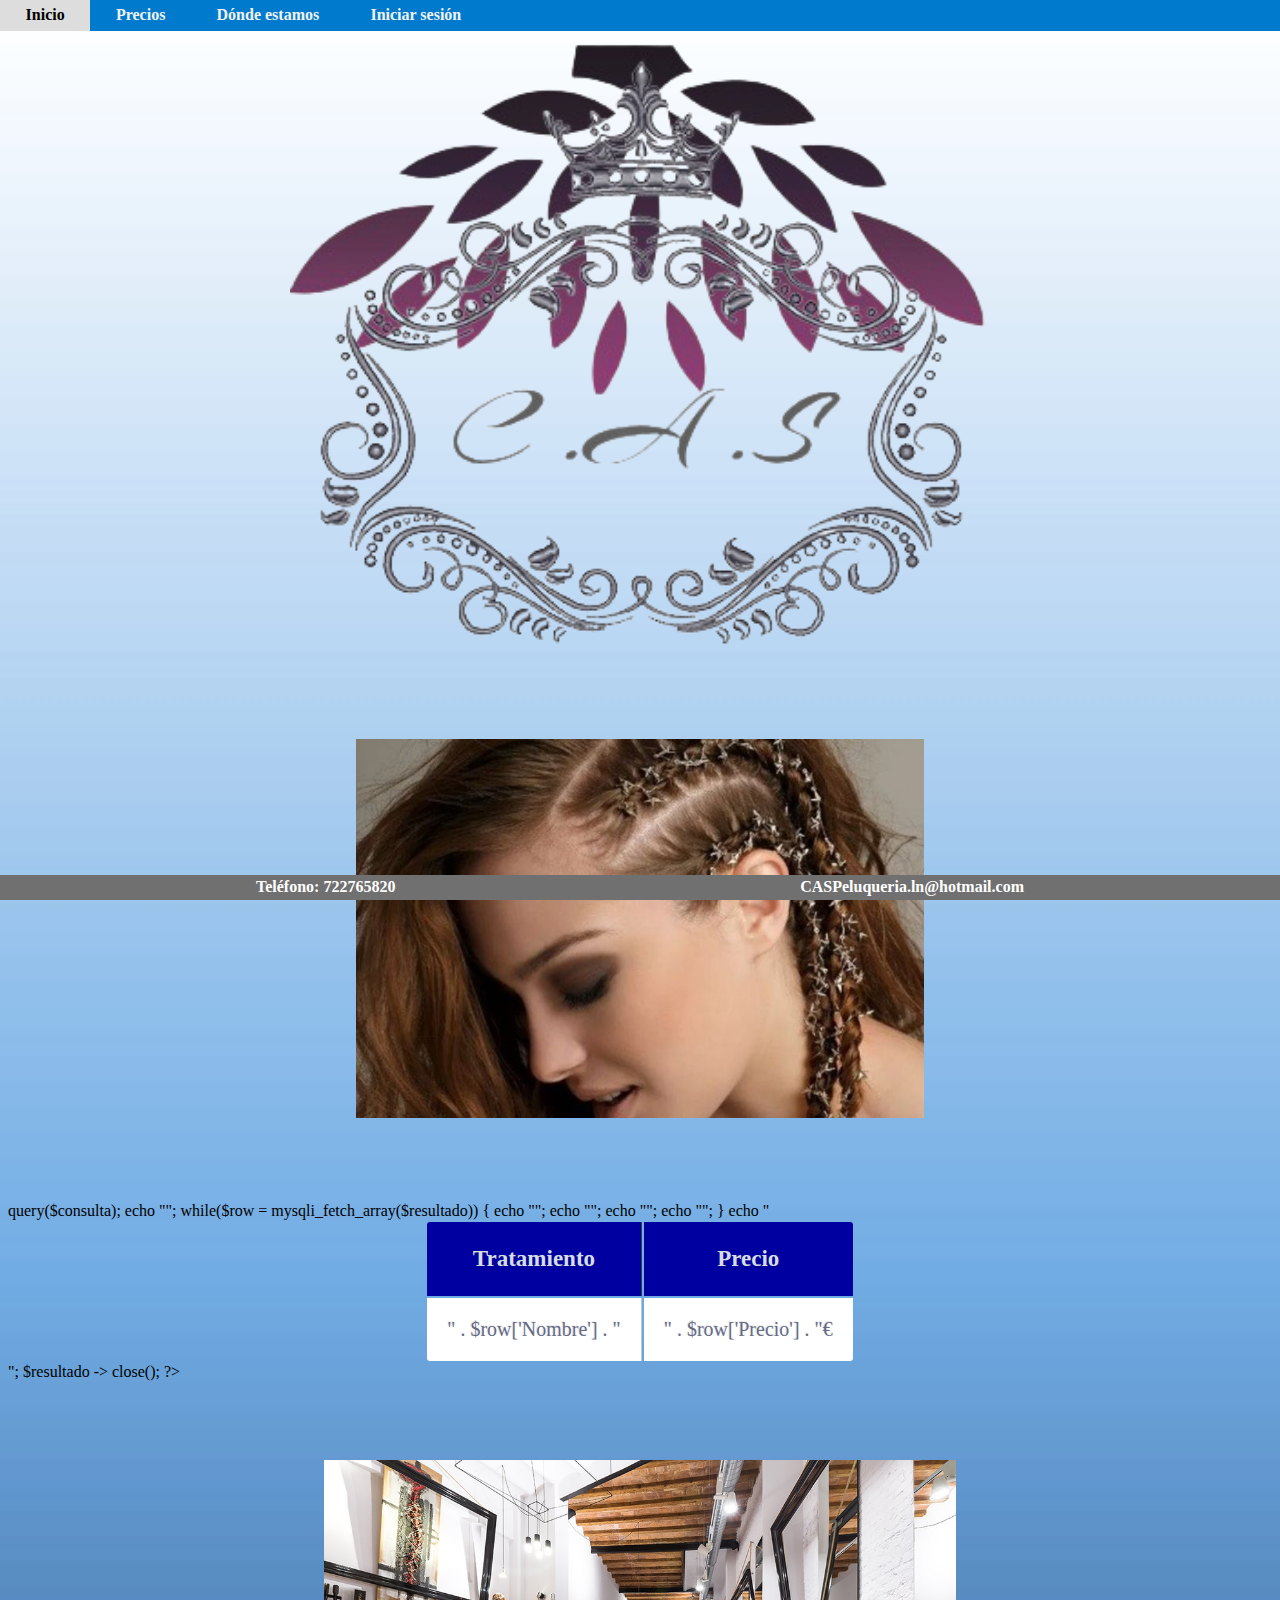
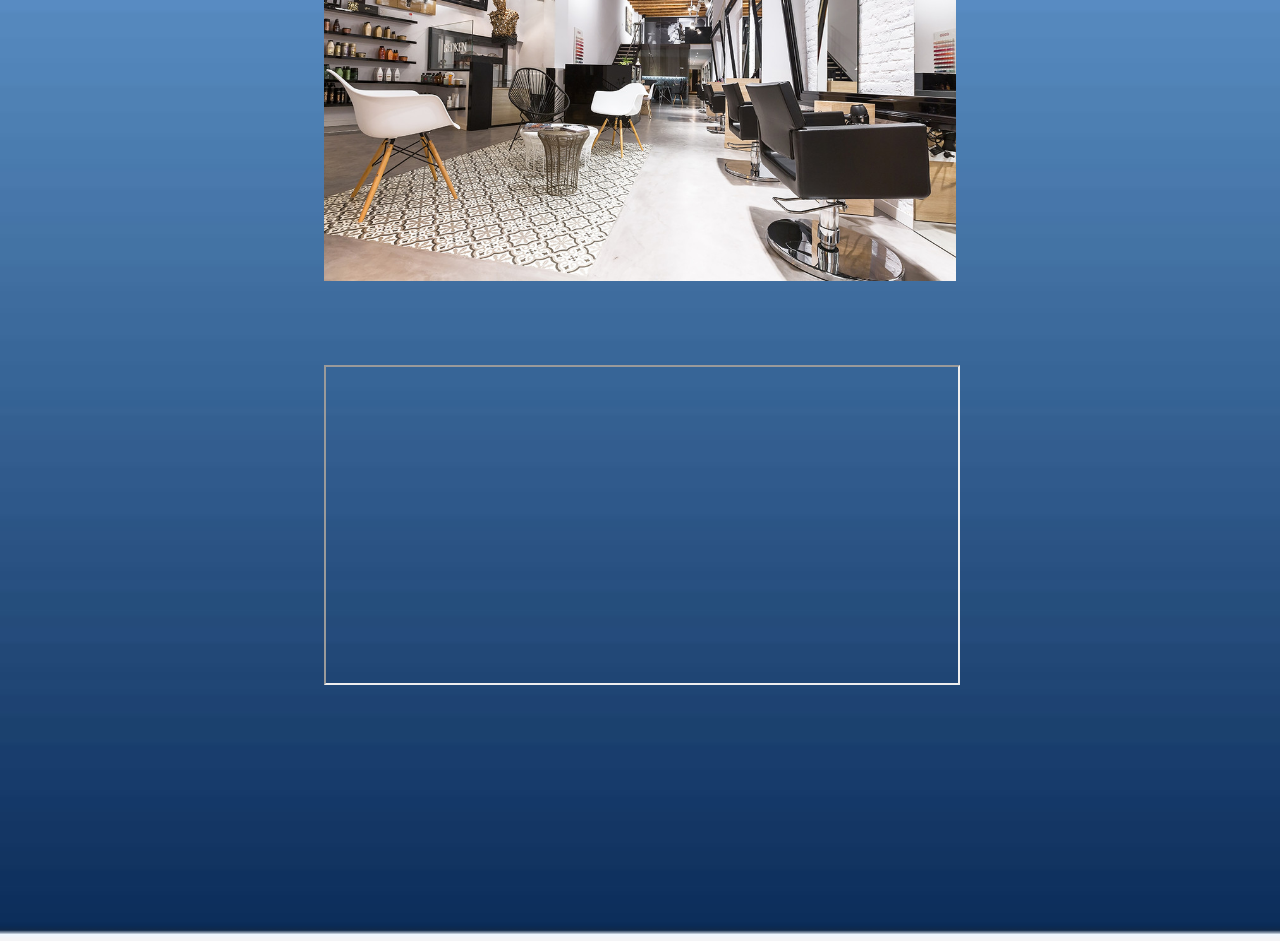
<file: index.html>
<!DOCTYPE html>
<html>
    <head>
        <meta http-equiv="Content-Type" content"=text/html; charset=UTF-8" />
        <title>C.A.S</title>
        <link rel="stylesheet" type="text/css" href="style.css">        
    </head>


    <body onload="cargaInicial()">
        <script type="text/javascript" src="js.js"></script>
        
        <div class = "navBar">         
            <a href="index.html">Inicio</a>
            <a href="#precios">Precios</a>
            <a href="#mapa">D&oacute;nde estamos</a> 
            <div id="navBarCitas"></div>
            <div class = "navBarRight" id="navBarRight">
                <a id="loginNavBar">Iniciar sesi&oacute;n</a>     
                <div id="navBarLogout"></div>           
            </div>                     
        </div>
        <div class="loginDrop" id="loginDrop">
            <table class="insideForm" id="tablaLogin">
                <form class="insideForm" id="formLogin" onsubmit="checkLogin();return false" method="POST">
                    <tr class="insideForm">
                        <td class="insideForm"><label class="insideForm">Usuario:</label></td>
                        <td class="insideForm"><input class="insideForm" type="text" id="user" required></td>
                    </tr>
                    <tr class="insideForm">
                        <td class="insideForm"><label class="insideForm">Contrase&ntilde;a:</label></td>
                        <td class="insideForm"><input class="insideForm" type="password" id="passw" required></td>
                    </tr>   
                    <tr class="insideForm" id = "loginError"></tr>             
                    <tr class="insideForm">
                        <td class="insideForm"><input class="botonInicio" type="submit" value="Iniciar Sesi&oacute;n"></td>
                        <td class="insideForm"><button class="botonInicio" onclick="newUser();">Nuevo Usuario</button> </td>
                    </tr>
                </form>            
            </table>
        </div> 

        <div id="main" class = "main">
            <div id="imgLogo" class = "imgLogo">
                <img src="rsc/Logo.png">
            </div>

            <div class="slider">
                <ul>
                    <li>
                        <img src="rsc/imgs/apaisado2.jpg" alt="">
                    </li>
                    <li>
                        <img src="rsc/imgs/apaisado3.jpg" alt="">
                    </li>
                    <li>
                        <img src="rsc/imgs/apaisado4.jpg" alt="">
                    </li>
                    <li>
                        <img src="rsc/imgs/apaisado5.jpg" alt="">
                    </li>
                    <li>
                        <img src="rsc/imgs/apaisado6.jpg" alt="">
                    </li>
                    <li>
                        <img src="rsc/imgs/apaisado7.jpg" alt="">
                    </li>
                </ul>
            </div>


            <div class = "precios" id = "precios"></div>

            <div class="slider2">
                <ul>
                    <li>
                        <img src="rsc/imgs/salon1.jpg" alt="">
                    </li>
                    <li>
                        <img src="rsc/imgs/salon2.jpg" alt="">
                    </li>
                    <li>
                        <img src="rsc/imgs/salon3.jpg" alt="">
                    </li>
                    <li>
                        <img src="rsc/imgs/salon4.jpg" alt="">
                    </li>
                </ul>
            </div>

            <div class= "divMapa" id = "mapa">
                <iframe src="https://www.google.com/maps/d/u/0/embed?mid=1sYLmQ8y12aaqOBrVcsHCi8qmoMrjyH3k" class = "mapa"></iframe>
            </div>


            </div>
        </div>
        <div class="footer">
            <div class="insideFooter">
                <span class="footerIzq">Tel&eacute;fono: 722765820</span>
                <span class="footerDcha"><a href = "mailto: CASPeluqueria.ln@hotmail.com">CASPeluqueria.ln@hotmail.com</a></span>
            </div>               
        </div> 
        


    </body>
</html>
</file>
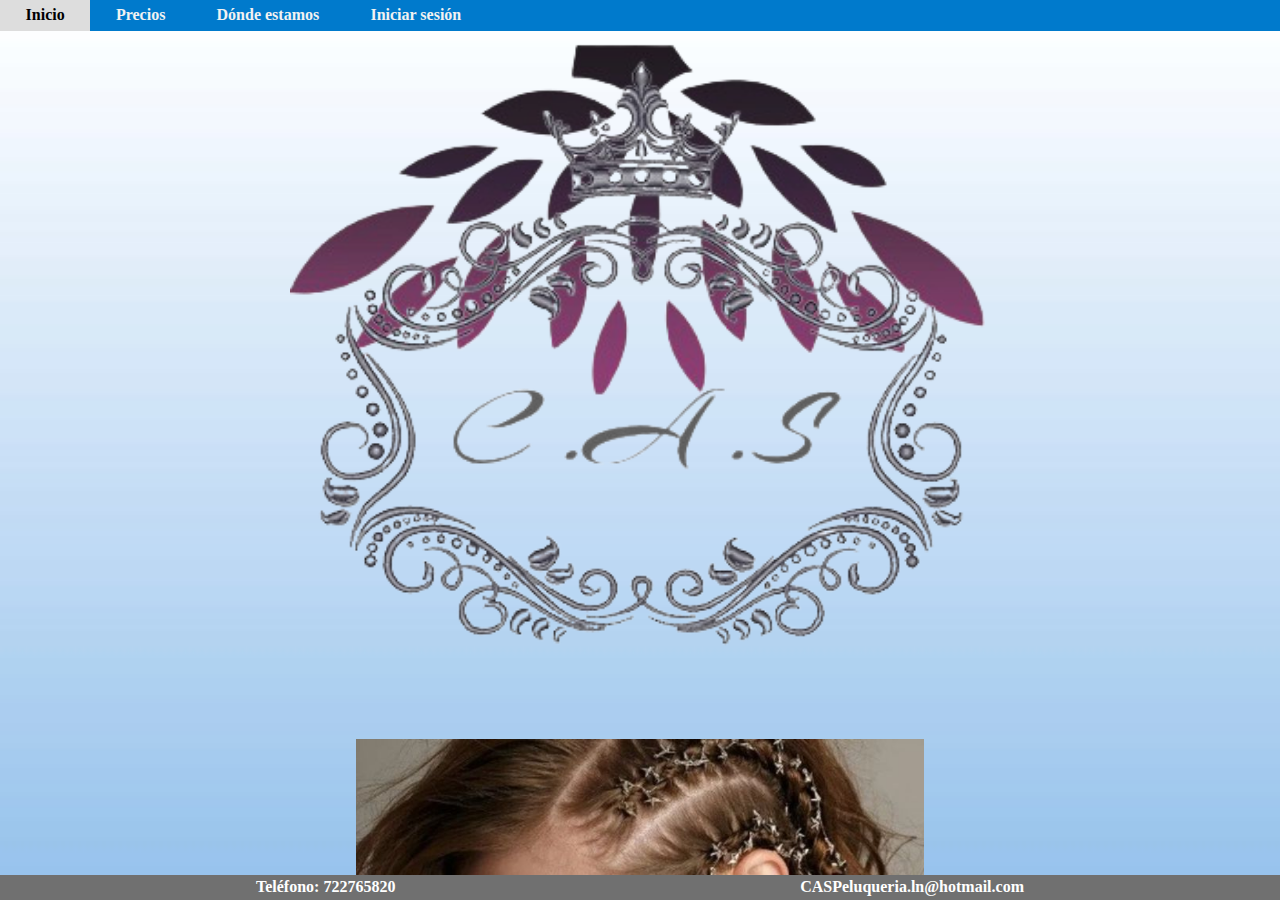
<file: citas.html>
<!DOCTYPE html>
<html>
    <head>
        <title>C.A.S</title>
        <link rel="stylesheet" type="text/css" href="style.css">
    </head>


    <body onload="cargaInicialCitas()">
        <script type="text/javascript" src="js.js"></script>
        
        <div class = "navBar">         
            <a href="index.html">Inicio</a>
            <a href="index.html#precios">Precios</a>
            <a href="index.html#mapa">D&oacute;nde estamos</a>   
            <div id="navBarCitas"></div>
            <div class = "navBarRight" id="navBarRight">
                <a id="loginNavBar">Iniciar sesi&oacute;n</a>     
                <div id="navBarLogout"></div>           
            </div>                      
        </div>
       

        <div class = "main">
            <div class = "citasActuales">
                <h1>Sus citas actuales: <br></h1>
                <div class = "tablaCitas" id="citasActuales"></div>
            </div><br><br>
            
            <table class = "tablePedirCita">
                <tr>
                    <th colspan="2">Pedir cita</th>
                </tr>
                <tr>
                    <td>Empleado</td>
                    <td><select class="listadoCitas" id="listadoEmpleados"></select></td>
                </tr>
                <tr>
                    <td>Tratamiento</td>
                    <td><select class="listadoCitas" id="listadoTratamientos"></select></td>
                </tr>
                <tr>
                    <td>Fecha</td>
                    <td><input class="listadoCitas" id="calendario" type = "date"></td>
                </tr>
                <tr>
                    <th colspan="2"><span id="spanBotonBuscarCita"><button class="botonConf" id="botonBuscarCita" onclick="comprobarHorasCita()">Buscar cita</button></span></th>
                </tr>  
                <tr id="divHoras1">
                    <td>Hora</td>
                    <td><select class="listadoCitas" id="listadoHorasCitas"></select></td>
                </tr>
                <tr id="divHoras2">
                    <th colspan="2"><span id="spanBotonConfirmarCita"></span></th>
                </tr>
            </table>       
            
            <div class="footer">
                <div class="insideFooter">
                    <span class="footerIzq">Tel&eacute;fono: 722765820</span>
                    <span class="footerDcha"><a href = "mailto: CASPeluqueria.ln@hotmail.com">CASPeluqueria.ln@hotmail.com</a></span>
                </div>               
            </div> 
        </div>    
    </body>
</html>
</file>
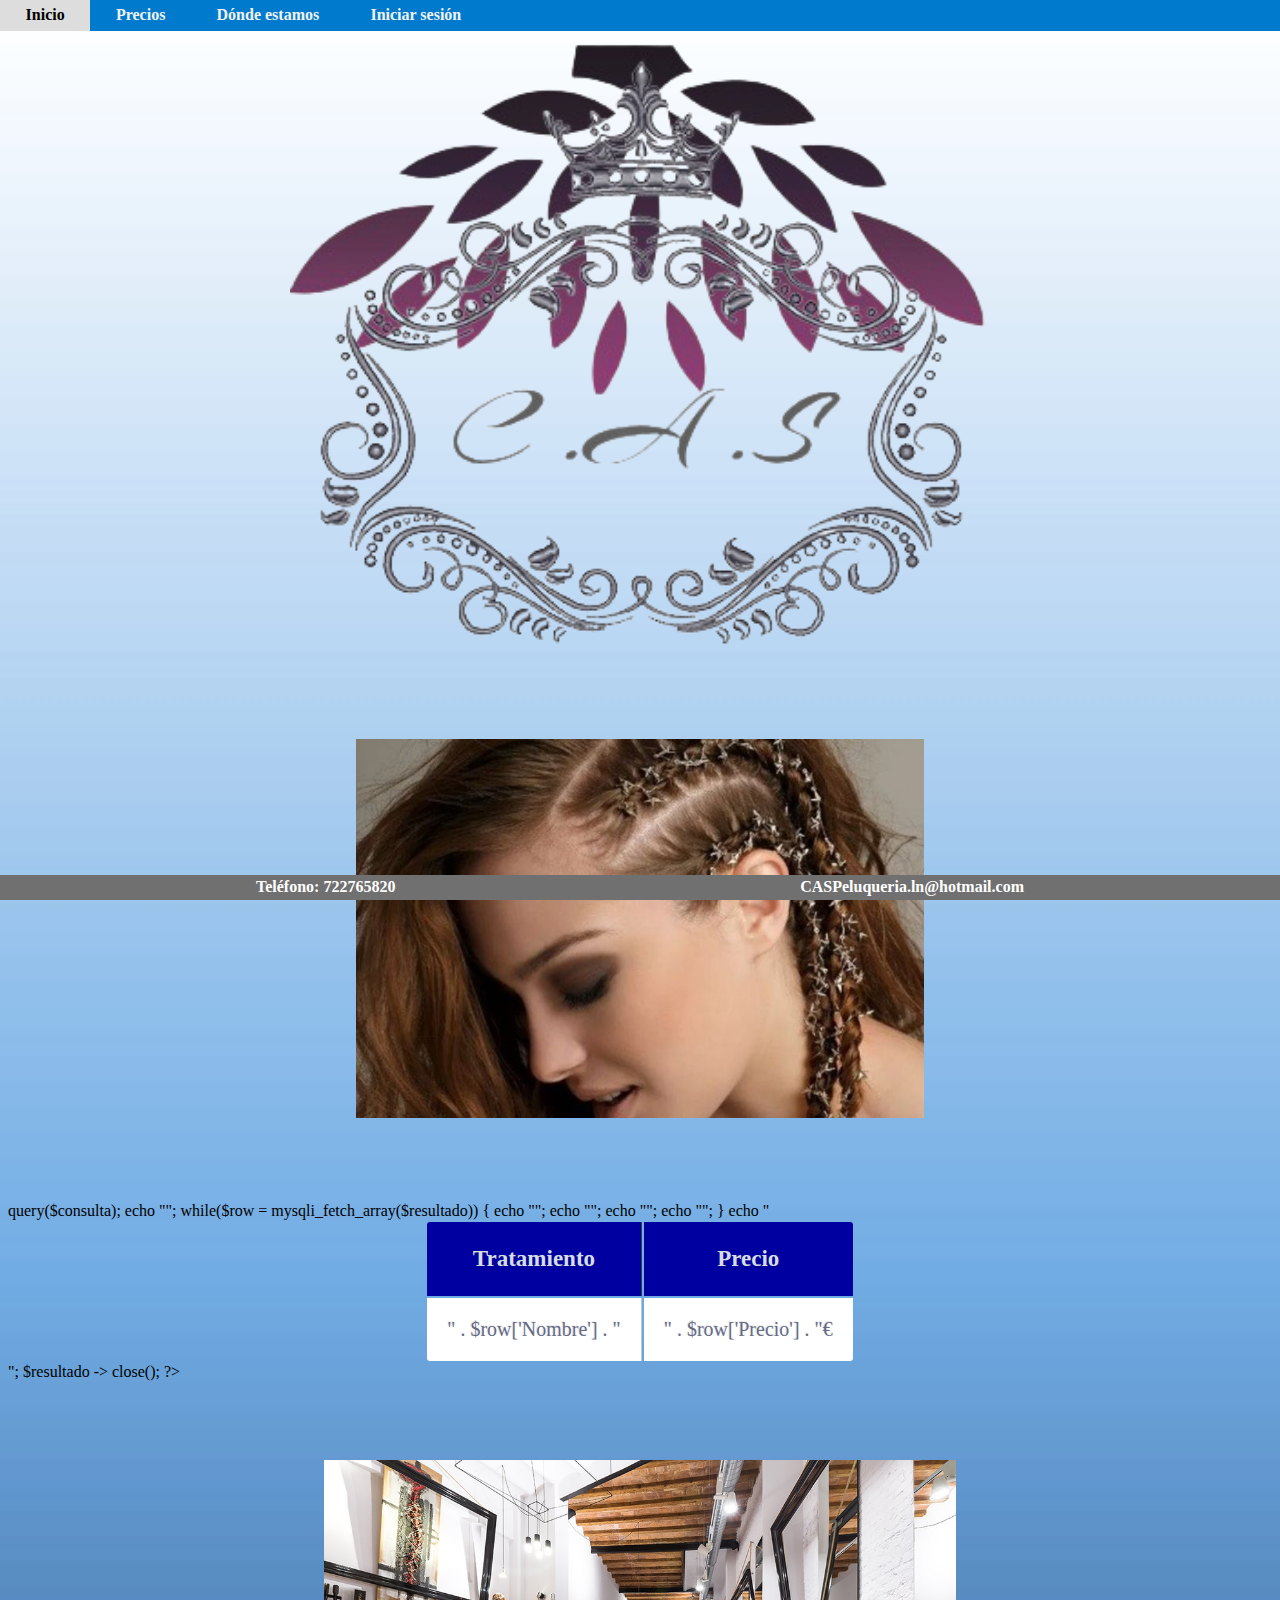
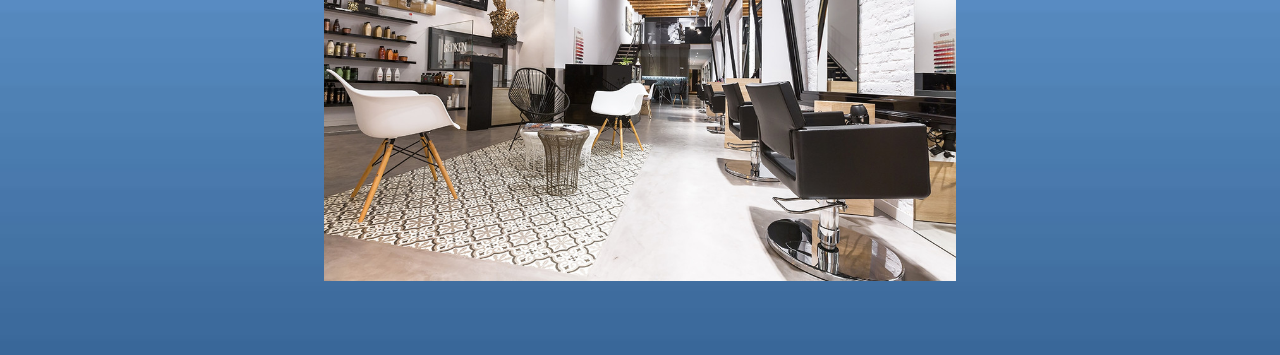
<file: configuracion.html>
<!DOCTYPE html>
<html>
    <head>
        <title>C.A.S</title>
        <link rel="stylesheet" type="text/css" href="style.css">
    </head>


    <body onload="cargaInicialConfig()">
        <script type="text/javascript" src="js.js"></script>
        
        <div class = "navBar">         
            <a href="index.html">Inicio</a>
            <a href="index.html#precios">Precios</a>
            <a href="index.html#mapa">D&oacute;nde estamos</a>   
            <div id="navBarCitas"></div>
            <div class = "navBarRight" id="navBarRight">
                <a id="loginNavBar">Iniciar sesi&oacute;n</a>     
                <div id="navBarLogout"></div>           
            </div>                      
        </div>
       

        <div class = "main">
            <table class = "tableConfig">
                <tr>
                    <th colspan="3">Datos personales</th>
                </tr>
                <tr>
                    <th>Nombre</th>
                    <td id="lblConf1"></td>
                    <td id="botonConf1"><a onclick="cargarTxtbModificar(1);"><button class="botonConf" type ="button"> Modificar</button></a></td>
                </tr>
                <tr>
                    <th>Apellido 1</th>
                    <td id="lblConf2"></td>
                    <td id="botonConf2"><a onclick="cargarTxtbModificar(2);"><button class="botonConf" type ="button"> Modificar</button></a></td>
                </tr>
                <tr>
                    <th>Apellido 2</td>
                    <td id="lblConf3"></td>
                    <td id="botonConf3"><a onclick="cargarTxtbModificar(3);"><button class="botonConf" type ="button"> Modificar</button></a></td>
                </tr>
                <tr>
                    <th>DNI/NIE</td>
                    <td id="lblConf4"></td>
                    <td id="botonConf4"><a onclick="cargarTxtbModificar(4);"><button class="botonConf" type ="button"> Modificar</button></a></td>
                </tr>
                <tr>
                    <th>Correo electr&oacute;nico</td>
                    <td id="lblConf5"></td>
                    <td id="botonConf5"><a onclick="cargarTxtbModificar(5);"><button class="botonConf" type ="button"> Modificar</button></a></td>
                </tr>
                <tr>
                    <th>Tel&eacute;fono</td>
                    <td id="lblConf6"></td>
                    <td id="botonConf6"><a onclick="cargarTxtbModificar(6);"><button class="botonConf" type ="button"> Modificar</button></a></td>
                </tr>
                <tr>
                    <th>G&eacute;nero</td>
                    <td id="lblConf7"></td>
                    <td id="botonConf7"><a onclick="cargarTxtbModificar(7);"><button class="botonConf" type ="button"> Modificar</button></a></td>
                </tr>
                <tr>
                    <th>Usuario</td>
                    <td id="lblConf8"></td>
                    <td id="botonConf8"><a onclick="cargarTxtbModificar(8);"><button class="botonConf" type ="button"> Modificar</button></a></td>
                </tr>   
                <tr>
                    <th>Contrase&ntilde;a</td>
                    <td id="lblConf9"></td>
                    <td id="botonConf9"><a onclick="cargarTxtbModificar(9);"><button class="botonConf" type ="button"> Modificar</button></a></td>
                </tr>    
                <tr>
                    <th>Calle</td>
                    <td id="lblConf10"></td>
                    <td id="botonConf10"><a onclick="cargarTxtbModificar(10);"><button class="botonConf" type ="button"> Modificar</button></a></td>
                </tr>          
                <tr>
                    <th>N&uacute;mero</td>
                    <td id="lblConf11"></td>
                    <td id="botonConf11"><a onclick="cargarTxtbModificar(11);"><button class="botonConf" type ="button"> Modificar</button></a></td>
                </tr>   
                <tr>
                    <th>Letra</td>
                    <td id="lblConf12"></td>
                    <td id="botonConf12"><a onclick="cargarTxtbModificar(12);"><button class="botonConf" type ="button"> Modificar</button></a></td>
                </tr>   
                <tr>
                    <th>C&oacute;digo postal</td>
                    <td id="lblConf13"></td>
                    <td id="botonConf13"><a onclick="cargarTxtbModificar(13);"><button class="botonConf" type ="button"> Modificar</button></a></td>
                </tr>   
                <tr>
                    <th>Ciudad</td>
                    <td id="lblConf14"></td>
                    <td id="botonConf14"><a onclick="cargarTxtbModificar(14);"><button class="botonConf" type ="button"> Modificar</button></a></td>
                </tr>   
                <tr>
                    <th>Provincia</td>
                    <td id="lblConf15"></td>
                    <td id="botonConf15"><a onclick="cargarTxtbModificar(15);"><button class="botonConf" type ="button"> Modificar</button></a></td>
                </tr>   
                <tr>
                    <th>Pa&iacute;s</td>
                    <td id="lblConf16"></td>
                    <td id="botonConf16"><a onclick="cargarTxtbModificar(16);"><button class="botonConf" type ="button"> Modificar</button></a></td>
                </tr>       
            </table>

            <div class="footer">
                <div class="insideFooter">
                    <span class="footerIzq">Tel&eacute;fono: 722765820</span>
                    <span class="footerDcha"><a href = "mailto: CASPeluqueria.ln@hotmail.com">CASPeluqueria.ln@hotmail.com</a></span>
                </div>               
            </div> 
        </div>

        


    </body>
</html>
</file>
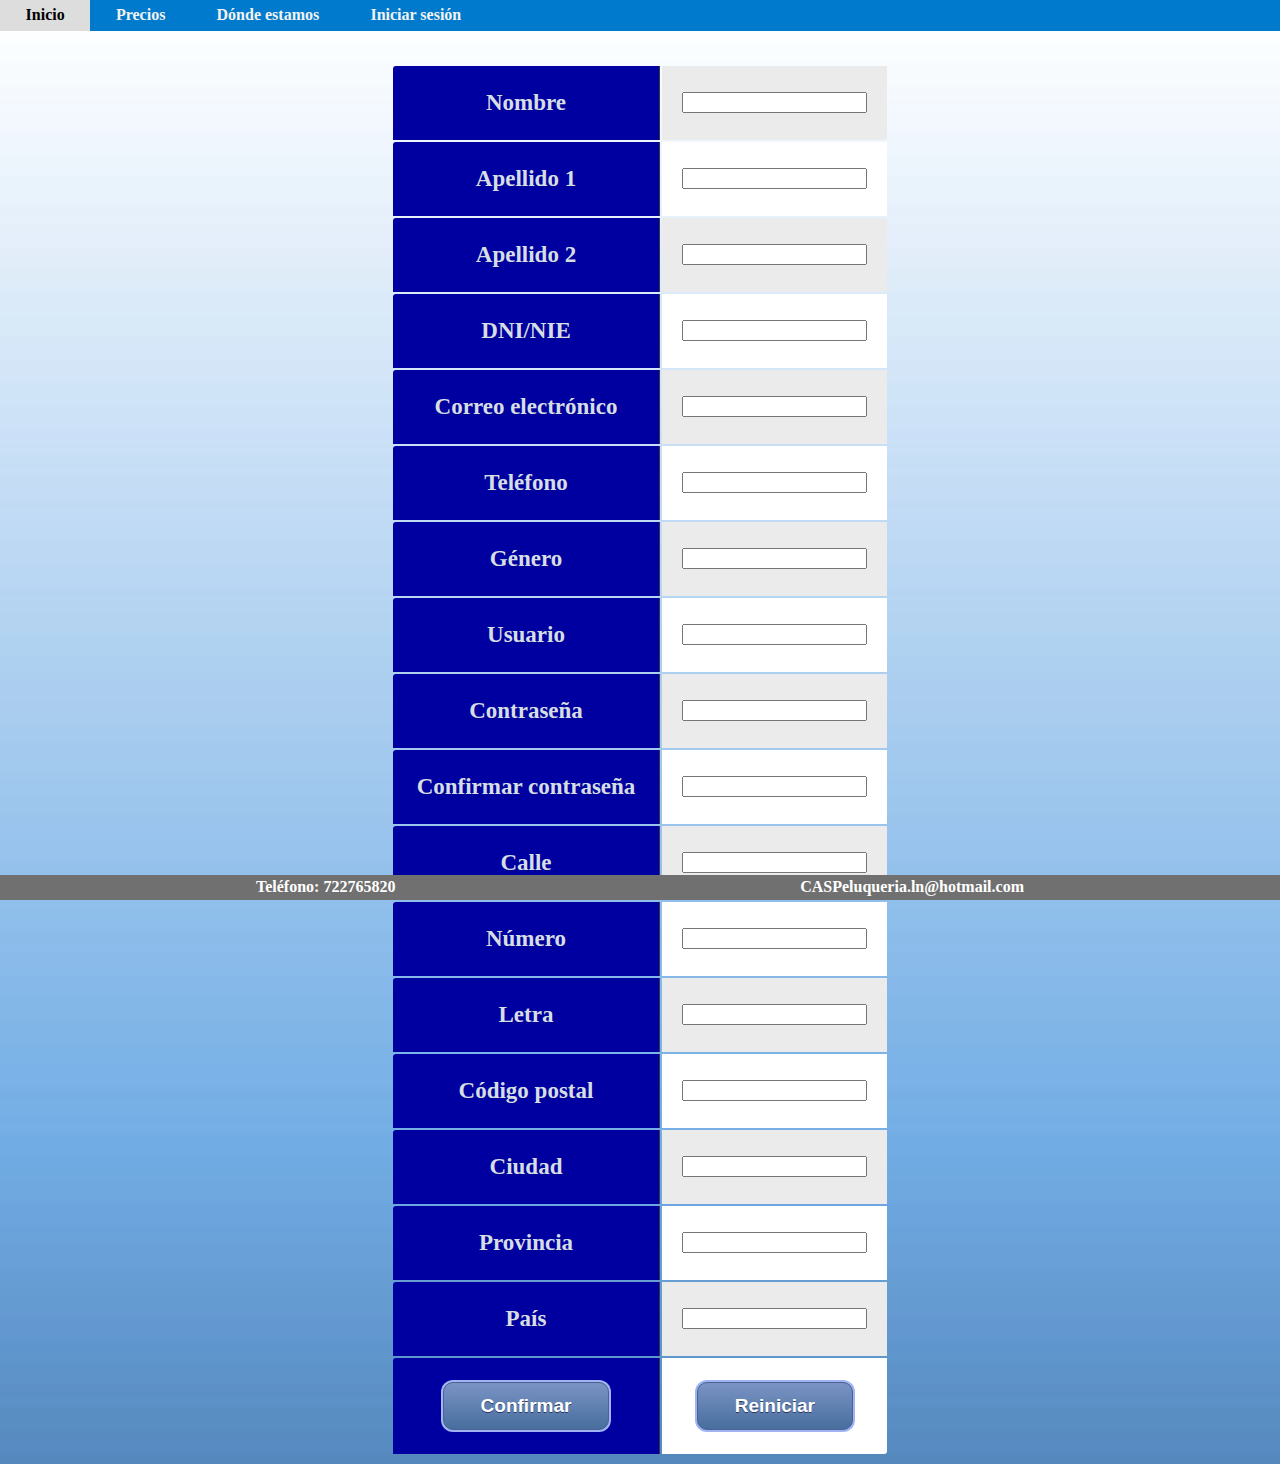
<file: nuevoUsuario.html>
<%Response.charset="utf-8"%>
<!DOCTYPE html>
<html>
    <head>
        <meta http-equiv=”Content-Type” content=”text/html; charset=ISO-8859-1″ />
        <title>C.A.S</title>
        <link rel="stylesheet" type="text/css" href="style.css">           
    </head>


    <body onload="cargaInicialNewUser()">
        <script type="text/javascript" src="js.js"></script>
        
        <div class = "navBar">         
            <a href="index.html">Inicio</a>
            <a href="index.html#precios">Precios</a>
            <a href="index.html#mapa">D&oacute;nde estamos</a>   
            <div id="navBarCitas"></div>
            <div class = "navBarRight" id="navBarRight">
                <a id="loginNavBar">Iniciar sesi&oacute;n</a>     
                <div id="navBarLogout"></div>           
            </div>                      
        </div>
        <div class="loginDrop" id="loginDrop">
            <table class="insideForm" id="tablaLogin">
                <form class="insideForm" id="formLogin" onsubmit="checkLogin();return false" method="POST">
                    <tr class="insideForm">
                        <td class="insideForm"><label class="insideForm">Usuario:</label></td>
                        <td class="insideForm"><input class="insideForm" type="text" id="user" required></td>
                    </tr>
                    <tr class="insideForm">
                        <td class="insideForm"><label class="insideForm">Contrase&ntilde;a:</label></td>
                        <td class="insideForm"><input class="insideForm" type="password" id="passw" required></td>
                    </tr>   
                    <tr class="insideForm" id = "loginError"></tr>             
                    <tr class="insideForm">
                        <td class="insideForm"><input class="botonInicio" type="submit" value="Iniciar Sesi&oacute;n"></td>
                        <td class="insideForm"><button class="botonInicio" onclick="newUser();">Nuevo Usuario</button> </td>
                    </tr>

                </form>
            
            </table>
        </div> 
       

        <div class = "main">
            <table class = "tableConfig">
                <tr>
                    <th>Nombre</td>
                    <td><input type = "text" id="txtbNew1"></input></td>
                </tr>
                <tr>
                    <th>Apellido 1</td>
                    <td><input type = "text" id="txtbNew2"></input></td>
                </tr>
                <tr>
                    <th>Apellido 2</td>
                    <td><input type = "text" id="txtbNew3"></input></td>
                </tr>
                <tr>
                    <th>DNI/NIE</td>
                    <td><input title="Ejemplos: 12345678P // X446975C" class="dni" type = "text" id="txtbNew4"></input></td>
                </tr>
                <tr>
                    <th>Correo electr&oacute;nico</td>
                    <td><input title="Ejemplo: ejemplo@gmail.com" type = "text" id="txtbNew5"></input></td>
                </tr>
                <tr>
                    <th>Tel&eacute;fono</td>
                    <td><input title="Ejemplo: 698765432" type = "text" id="txtbNew6"></input></td>
                </tr>
                <tr>
                    <th>G&eacute;nero</td>
                    <td><input title="Masculino: M // Femenino: F" type = "text" id="txtbNew7"></input></td>
                </tr>
                <tr>
                    <th>Usuario</td>
                    <td><input type = "text" id="txtbNew8"></input></td>
                </tr>   
                <tr>
                    <th>Contrase&ntilde;a</td>
                    <td><input type = "password" id="txtbNew9"></input></td>
                </tr>    
                <tr>
                    <th>Confirmar contrase&ntilde;a</td>
                    <td><input type = "password" id="txtbNew17"></input></td>
                </tr> 
                <tr>
                    <th>Calle</td>
                    <td><input type = "text" id="txtbNew10"></input></td>
                </tr>          
                <tr>
                    <th>N&uacute;mero</td>
                    <td><input title="Solo acepta n&uacute;meros" type = "text" id="txtbNew11"></input></td>
                </tr>   
                <tr>
                    <th>Letra</td>
                    <td><input type = "text" id="txtbNew12"></input></td>
                </tr>   
                <tr>
                    <th>C&oacute;digo postal</td>
                    <td><input title="Ejemplo: 12345" type = "text" id="txtbNew13"></input></td>
                </tr>   
                <tr>
                    <th>Ciudad</td>
                    <td><input type = "text" id="txtbNew14"></input></td>
                </tr>   
                <tr>
                    <th>Provincia</td>
                    <td><input type = "text" id="txtbNew15"></input></td>
                </tr>   
                <tr>
                    <th>Pa&iacute;s</td>
                    <td><input type = "text" id="txtbNew16"></input></td>
                </tr>  
                <tr>
                    <th><button class="botonConf" onClick="confirmNewUser();">Confirmar</button></td>
                    <td><button class="botonConf" onClick="resetNewUser();">Reiniciar</button></td>
                </tr> 
            </table>

            <div class="footer">
                <div class="insideFooter">
                    <span class="footerIzq">Tel&eacute;fono: 722765820</span>
                    <span class="footerDcha"><a href = "mailto: CASPeluqueria.ln@hotmail.com">CASPeluqueria.ln@hotmail.com</a></span>
                </div>               
            </div> 
        </div>

        


    </body>
</html>
</file>
<file: style.css>
body{
    background:  url("rsc/Fondo.jpeg");
    background-size: cover;
    
}

.ocultoInicial{
    display: none;
}

.loginError{
  display: none;
}

.navBar {
    overflow: hidden;
    background-color: #007acc;
    position: fixed;
    top: 0; 
    left: 0;
    width: 100%; 
    z-index: 999;   
}

.navBar a {
    cursor: pointer;
    float: left;
    display: block;
    color: #f2f2f2;
    font-weight: bold;
    text-align: center;
    padding: 0.5% 2%;
    text-decoration: none;    
}

.navBar a:hover {
    background: #ddd;
    color: black;
}

.loginDrop {
    z-index: 10;
    position: absolute;
    display: none;
    background-color: #007acc;
    color: #f2f2f2;
    font-weight: bold;
    text-align: center;
    padding: 0.5% 1%;
}

.divMapa{
  position:relative;
  width: 100%;
  padding-top:50%;
  z-index: 2;
}
.mapa {
  width: 50%;
  height: 50%;
  position:absolute;
  top: 10%; 
  left: 25%;
}


form div{
    text-align: center;
}



/*.navBarRight {
    
}
*/



.main {
    margin-top: 3%;
}

.imgLogo {
    text-align: center;
}

.imgLogo img {
    height: auto;
    width: 700px;
}


.botonConf {
	box-shadow: 0px 0px 0px 2px #9fb4f2;
	background:linear-gradient(to bottom, #7892c2 5%, #476e9e 100%);
	background-color:#7892c2;
	border-radius:10px;
	border:1px solid #4e6096;
	display:inline-block;
	cursor:pointer;
	color:#ffffff;
	font-family:Arial;
	font-size:19px;
	padding:12px 37px;
	text-decoration:none;
  text-shadow:0px 1px 0px #283966;
  font-weight: bold;
}
.botonConf:hover {
	background:linear-gradient(to bottom, #476e9e 5%, #7892c2 100%);
	background-color:#476e9e;
}
.botonConf:active {
	position:relative;
	top:1px;
}

.botonInicio {
	box-shadow: 0px 0px 0px 2px #9fb4f2;
	background:linear-gradient(to bottom, #7892c2 5%, #476e9e 100%);
	background-color:#7892c2;
	border-radius:10px;
	border:1px solid #4e6096;
	display:inline-block;
	cursor:pointer;
	color:#ffffff;
	font-family:Arial;
	font-size:15px;
	padding:12px 37px;
	text-decoration:none;
  text-shadow:0px 1px 0px #283966;
  font-weight: bold;
}
.botonInicio:hover {
	background:linear-gradient(to bottom, #476e9e 5%, #7892c2 100%);
	background-color:#476e9e;
}
.botonInicio:active {
	position:relative;
	top:1px;
}

.listadoCitas {
	box-shadow: 0px 0px 0px 2px #9fb4f2;
	background:linear-gradient(to bottom, #7892c2 5%, #476e9e 100%);
	background-color:#7892c2;
	border-radius:10px;
	border:1px solid #4e6096;
	display:inline-block;
	cursor:pointer;
	color:#ffffff;
	font-family:Arial;
	font-size:17px;
	padding:12px 37px;
	text-decoration:none;
  text-shadow:0px 1px 0px #283966;
  font-weight: bold;
}

.footer {
  position: fixed;
  left: 0;
  bottom: 0;
  width: 100%;
  height: 2.8%;
  line-height: 150%;
  background-color: #707070;
  color: white;
  text-align: center;
  margin:auto;
  font-weight: bold;
  z-index: 998;
}

.footer a{
  text-decoration: none;
  color: white;
}

.insideFooter {
  
  padding: 0 20%;
}

.footerIzq {
  
  float: left;
}

.footerDcha {
  text-decoration: none;
  float: right;
  text-align: right;
}




/*Estilo Tablas*/

HTML CSSResult
@import url(https://fonts.googleapis.com/css?family=Roboto:400,500,700,300,100);

body {
  background-color: #3e94ec;
  font-family: "Roboto", helvetica, arial, sans-serif;
  font-size: 16px;
  font-weight: 400;
  text-rendering: optimizeLegibility;
}

div.table-title {
  display: block;
  margin: auto;
  max-width: 600px;
  padding:5px;
  width: 100%;
}

.table-title h3 {
   color: #fafafa;
   font-size: 30px;
   font-weight: 400;
   font-style:normal;
   font-family: "Roboto", helvetica, arial, sans-serif;
   text-shadow: -1px -1px 1px rgba(0, 0, 0, 0.1);
   text-transform:uppercase;
}

.citasActuales, .nuevasCitas, .calendario, .horas, .botonesCita, .divHoras, .tablaPrecios, .insideForm {
  margin: auto;
  text-align:center;
}

.precios{
  padding-top: 5%;
}




.tableConfig, .tableCitas, .tablePedirCita{
    margin: auto;
}


.table-fill {
  background: white;
  border-radius:3px;
  border-collapse: collapse;
  height: 320px;
  margin: auto;
  max-width: 600px;
  padding:5px;
  width: 100%;
  box-shadow: 0 5px 10px rgba(0, 0, 0, 0.1);
  animation: float 5s infinite;
}
 
th {
  color:#D5DDE5;;
  background:#0000A0;
  border-right: 1px solid #343a45;
  font-size:23px;
  font-weight: bold;
  padding:24px;
  text-align:center;
  text-shadow: 0 1px 1px rgba(0, 0, 0, 0.1);
  vertical-align:middle;
}

th:first-child {
  border-top-left-radius:3px;
}
 
th:last-child {
  border-top-right-radius:3px;
  border-right:none;
}
  
tr {
  border-top: 1px solid #C1C3D1;
  border-bottom-: 1px solid #C1C3D1;
  color:#666B85;
  font-size:16px;
  font-weight:normal;
  text-shadow: 0 1px 1px rgba(256, 256, 256, 0.1);
}

tr:hover th {
  background: #008B8B;
  color: black;
  border-top: 1px solid #22262e;
}
 
tr:hover td {
  background:#4E5066;
  color:#FFFFFF;
  border-top: 1px solid #22262e;
}
 
tr:first-child {
  border-top:none;
}

tr:last-child {
  border-bottom:none;
}
 
tr:nth-child(odd) td {
  background:#EBEBEB;
}
 
tr:nth-child(odd):hover td {
  background:#4E5066;
}

tr:last-child td:first-child {
  border-bottom-left-radius:3px;
}
 
tr:last-child td:last-child {
  border-bottom-right-radius:3px;
}
 
td {
  background:#FFFFFF;
  padding:20px;
  text-align:center;
  vertical-align:middle;
  font-weight:300;
  font-size:20px;
  text-shadow: -1px -1px 1px rgba(0, 0, 0, 0.1);
  border-right: 1px solid #C1C3D1;
}

td:last-child {
  border-right: 0px;
}

th.text-left {
  text-align: left;
}

th.text-center {
  text-align: center;
}

th.text-right {
  text-align: right;
}

td.text-left {
  text-align: left;
}

td.text-center {
  text-align: center;
}

td.text-right {
  text-align: right;
}



/*Slider*/
.slider {
  display: block;
  margin-left: auto;
  margin-right: auto;
	width: 45%;
  overflow: hidden;
  left: 20%;
  padding-top: 5%;
}

.slider ul {
	display: flex;
	padding: 0;
  width: 600%;
	
	animation: cambio 20s infinite alternate linear;
}

.slider li {
	width: 100%;
  list-style: none;
  
}

.slider img {
  width: 100%;
}

@keyframes cambio {
	0% {margin-left: 0;}
	20% {margin-left: 0;}
	
	25% {margin-left: -100%;}
	45% {margin-left: -100%;}
	
	50% {margin-left: -200%;}
	70% {margin-left: -200%;}
	
	75% {margin-left: -300%;}
	100% {margin-left: -300%;}
}


.slider2 {
  display: block;
  margin-left: auto;
  margin-right: auto;
	width: 50%;
  overflow: hidden;
  left: 20%;
  padding-top: 5%;
}

.slider2 ul {
	display: flex;
	padding: 0;
  width: 400%;
	
	animation: cambio2 20s infinite alternate linear;
}

.slider2 li {
	width: 100%;
  list-style: none;
  
}

.slider2 img {
  width: 100%;
}

@keyframes cambio2 {
	0% {margin-left: 0;}
	20% {margin-left: 0;}
	
	25% {margin-left: -100%;}
	45% {margin-left: -100%;}
	
	50% {margin-left: -200%;}
	70% {margin-left: -200%;}
	
	75% {margin-left: -300%;}
	100% {margin-left: -300%;}
}
</file>
